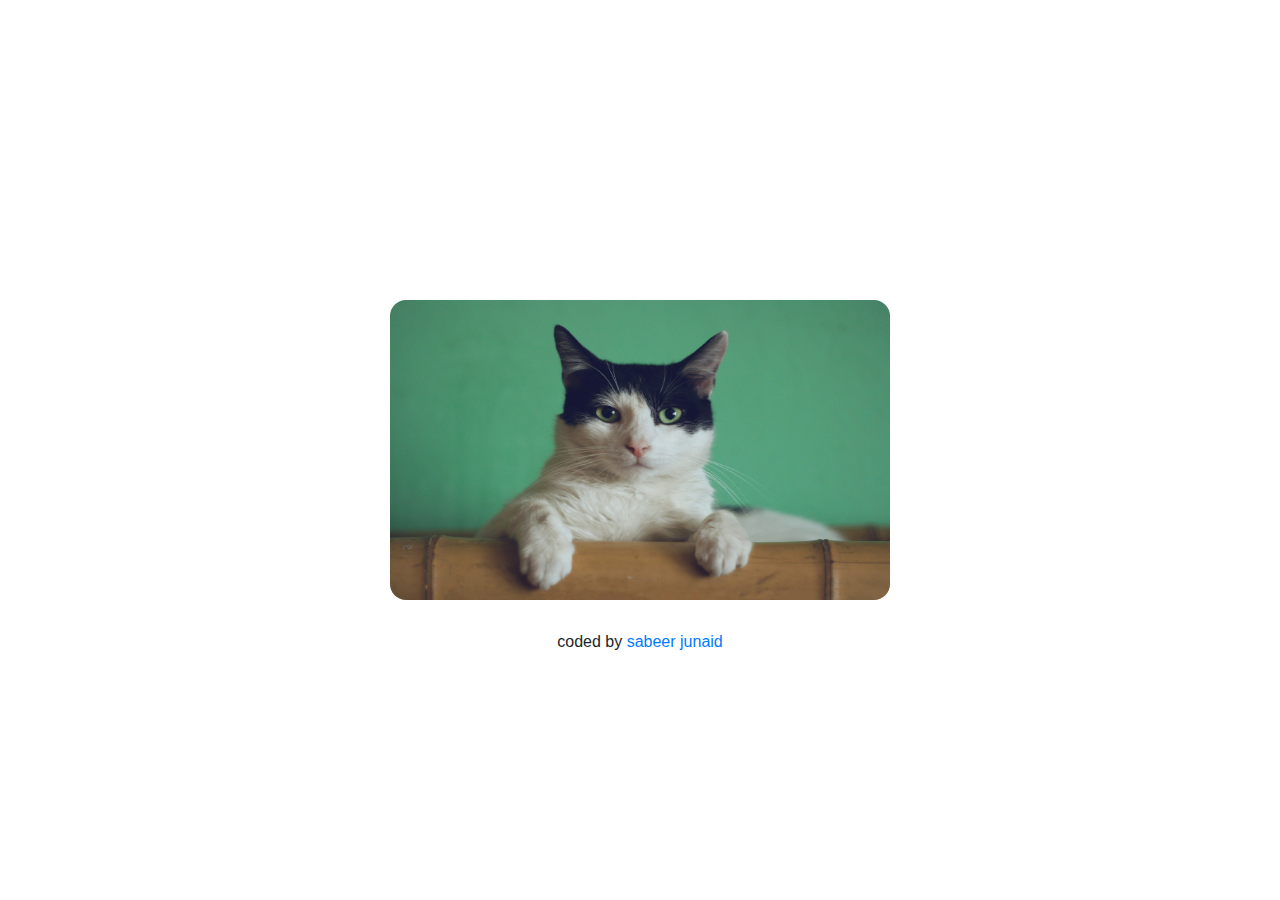
<file: Image Hover/index.html>
<!DOCTYPE html>
<html lang="en">
  <head>
    <!-- Required meta tags -->
    <meta charset="utf-8" />
    <meta
      name="viewport"
      content="width=device-width, initial-scale=1, shrink-to-fit=no"
    />

    <!-- Bootstrap CSS -->
    <link
      rel="stylesheet"
      href="https://stackpath.bootstrapcdn.com/bootstrap/4.3.1/css/bootstrap.min.css"
    />

    <!-- Link CSS -->
    <link rel="stylesheet" href="assets/styles.css" />

    <title>Button Animation</title>

    <!-- Favicon -->
    <link
      rel="icon"
      href="https://avatars.githubusercontent.com/u/59570904"
      type="image/x-icon"
    />
  </head>

  <body>
    <main>
      <div class="wrapper">
        <div class="img-box img-fluid">
          <img
            src="assets/images/manja-vitolic-gKXKBY-C-Dk-unsplash.jpg"
            alt="image"
            height="300"
            width="500"
            class="image1"
          />
          <img
            src="assets/images/jack-brind-EOIL6hBE8tg-unsplash.jpg"
            alt="image"
            height="300"
            width="500"
            class="image2"
          />
          <p class="watermark">
            coded by
            <a href="https://github.com/Sabeer-Junaid">sabeer junaid</a>
          </p>
        </div>
      </div>
      
    </main>
  </body>
</html>
</file>
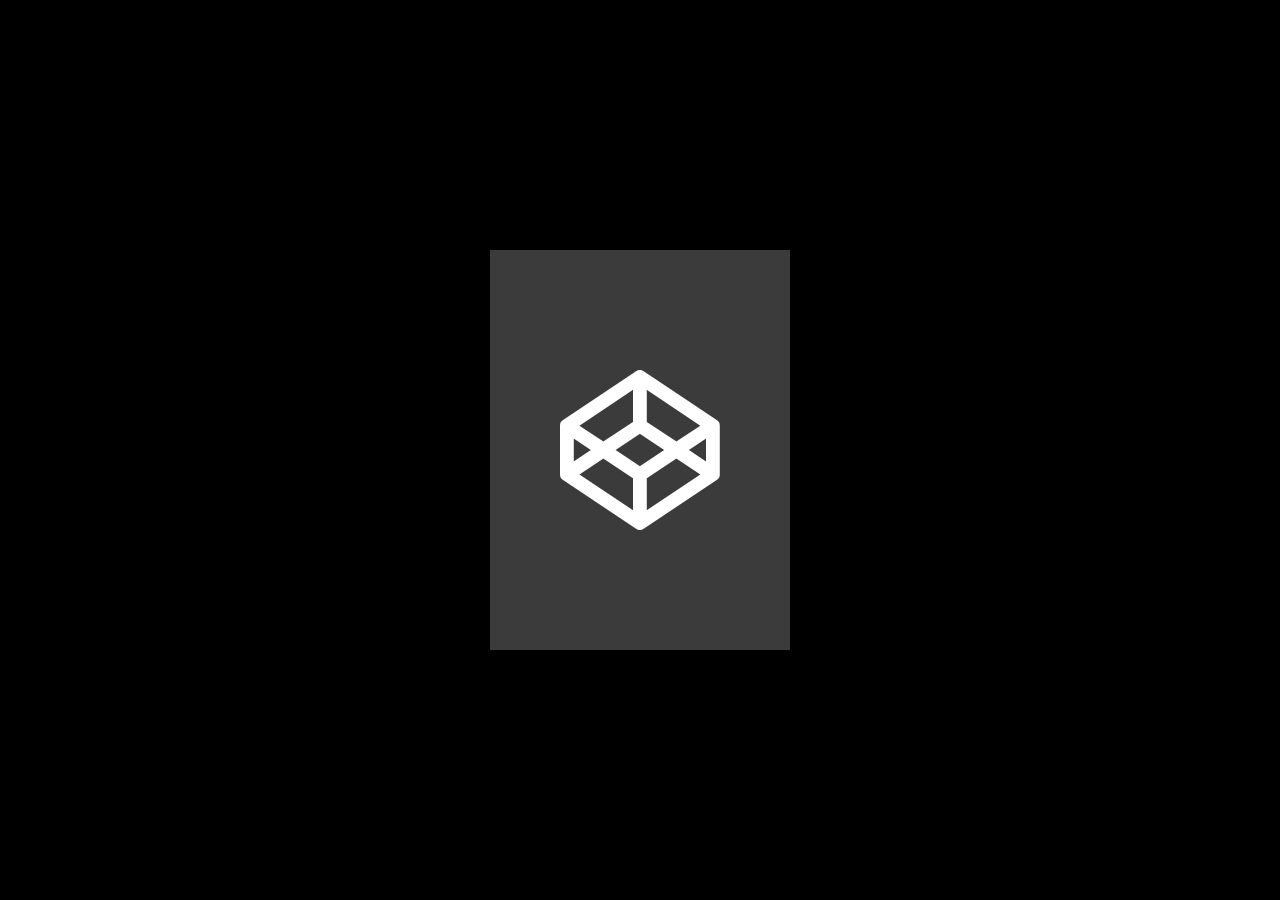
<file: Rainbow Border Animation on Hover/index.html>
<!DOCTYPE html>
<html lang="en">
  <head>
    <!-- Required meta tags -->
    <meta charset="utf-8" />
    <meta
      name="viewport"
      content="width=device-width, initial-scale=1, shrink-to-fit=no"
    />

    <!-- Bootstrap CSS -->
    <link
      rel="stylesheet"
      href="https://stackpath.bootstrapcdn.com/bootstrap/4.3.1/css/bootstrap.min.css"
    />

    <!-- Link CSS -->
    <link rel="stylesheet" href="assets/styles.css" />

    <title>Rainbow Border Animation on Hover</title>

    <!-- Favicon -->
    <link
      rel="icon"
      href="https://avatars.githubusercontent.com/u/59570904"
      type="image/x-icon"
    />
    <!-- Font Awesome icons -->
    <link
      rel="stylesheet"
      href="https://cdnjs.cloudflare.com/ajax/libs/font-awesome/6.1.1/css/all.min.css"
    />
  </head>

  <body>
    <main>
      <div class="wrapper">
        <div class="ccard1 container">
            <i class="fab fa-codepen"></i>
        </div>
      </div>
      
    </main>

    <!-- Optional JavaScript -->
    <!-- jQuery first, then Popper.js, then Bootstrap JS -->
    <script src="https://code.jquery.com/jquery-3.3.1.min.js"></script>
    <script src="https://cdnjs.cloudflare.com/ajax/libs/popper.js/1.14.7/umd/popper.min.js"></script>
    <script src="https://stackpath.bootstrapcdn.com/bootstrap/4.3.1/js/bootstrap.min.js"></script>
  </body>
</html>
</file>
<file: Image Hover/assets/styles.css>
body{
    background-color: white;
}

.wrapper{
    height: 100vh;
  display: flex;
  margin: auto;
}

.img-box{
    height: 300px;
    width: 500px;
    justify-content: center;
    align-items: center;
    margin: auto;
    display: flex;
}

.image1{
    border-radius: 1rem;
    position: relative;
    transition: 0.5s ease-in-out;
}

.image2{
    position: absolute;
    border-radius: 1rem;
    transition: 0.5s ease-in-out;
    opacity: 0;
}

.img-box:hover .image1{
  opacity: 0;
}

.img-box:hover .image2{
   opacity: 100%;
}

.watermark{
    position: absolute;
    margin-top: 25rem;
}
</file>
<file: Rainbow Border Animation on Hover/assets/styles.css>
:root {
    --background: hsl(0, 0%, 23%);
}

.wrapper{
    height: 100vh;
    display: flex;
    background-color: black;
    
}

.ccard1{
    height: 400px;
    width: 300px;
    justify-content: center;
    align-items: center;
    display: flex;
    margin: auto;
    background-color: var(--background);
}

.fab{
    color: white;
    font-size: 10rem;
}

.ccard1:hover{
    border: 5px solid;
    border-image: linear-gradient(to right, red, orange, yellow, green, blue, indigo, violet) 1;
    animation: rainbow 0.5s infinite;
    transition: 0.5s ease-out;
}

@keyframes rainbow {
    0%{
        filter: hue-rotate(0deg);
    }
    100%{
        filter: hue-rotate(360deg);
    }
}
</file>
